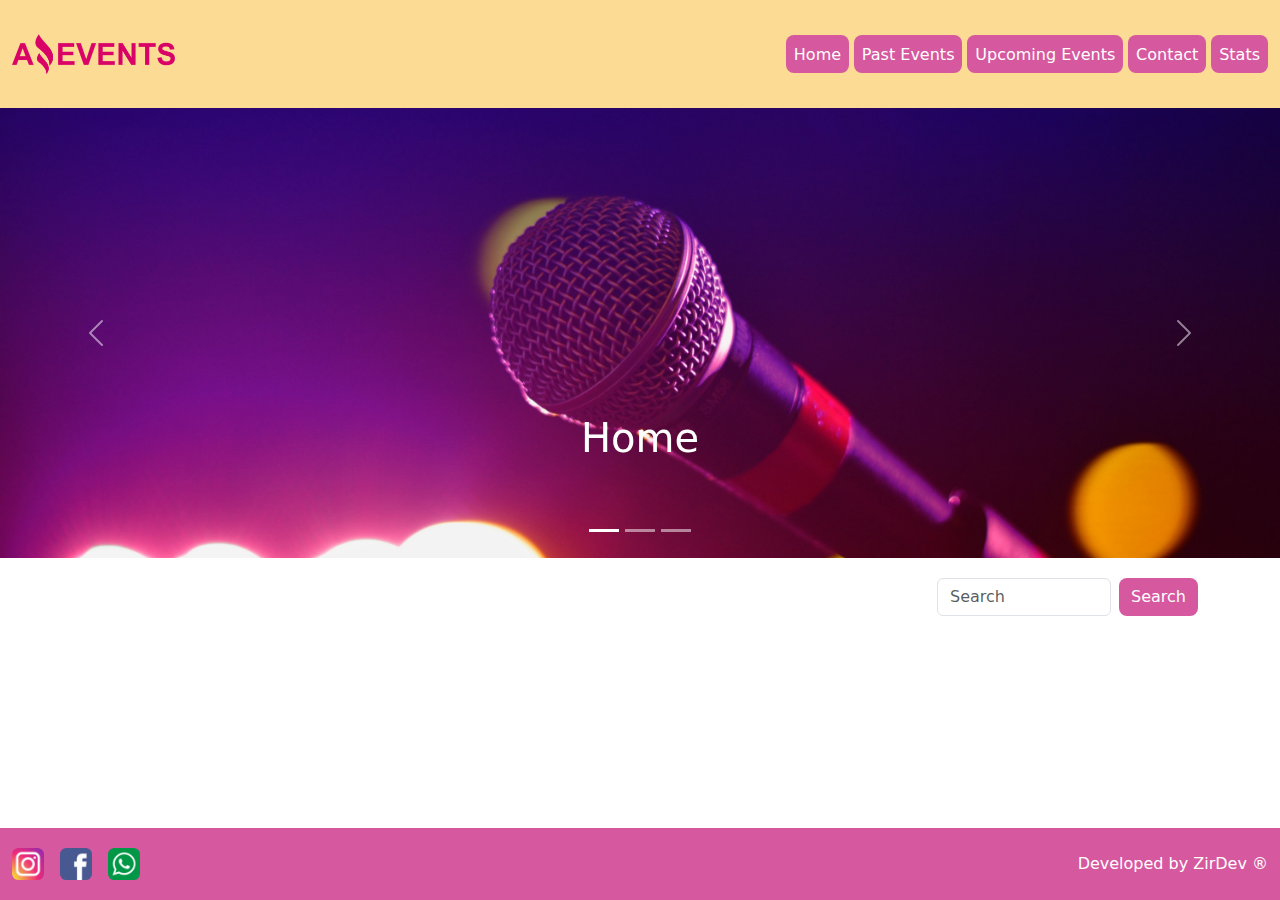
<file: index.html>
<!DOCTYPE html>
<html lang="en">

<head>
    <meta charset="UTF-8">
    <meta name="viewport" content="width=device-width, initial-scale=1.0">
    <title>Home</title>
    <link rel="icon" href="./resources/favicon.png" type="icon/png">
    <!-- Bootstrap -->
    <link href="https://cdn.jsdelivr.net/npm/bootstrap@5.3.3/dist/css/bootstrap.min.css" rel="stylesheet"
        integrity="sha384-QWTKZyjpPEjISv5WaRU9OFeRpok6YctnYmDr5pNlyT2bRjXh0JMhjY6hW+ALEwIH" crossorigin="anonymous">
    <!-- Custom CSS -->
    <link rel="stylesheet" href="./main.css">
</head>

<body>
    <header class="sticky-top">
        <nav class="navbar navbar-expand-md">
            <div class="container-fluid">
                <a class="navbar-brand" href="#"><img id="logo" src="./resources/amazing_brand.png" alt="logo"></a>
                <button class="navbar-toggler" type="button" data-bs-toggle="collapse"
                    data-bs-target="#navbarNavAltMarkup" aria-controls="navbarNavAltMarkup" aria-expanded="false"
                    aria-label="Toggle navigation">
                    <span class="navbar-toggler-icon"></span>
                </button>
                <div class="collapse navbar-collapse" id="navbarNavAltMarkup">
                    <div class="navbar-nav ms-auto" id="navbar-selector">
                        <a class="nav-link costum-btn px-2" href="#">Home</a>
                        <a class="nav-link costum-btn px-2" href="./pastEvents.html">Past Events</a>
                        <a class="nav-link costum-btn px-2" href="./upcomingEvents.html">Upcoming Events</a>
                        <a class="nav-link costum-btn px-2" href="./contact.html">Contact</a>
                        <a class="nav-link costum-btn px-2" href="./stats.html">Stats</a>
                    </div>
                </div>
            </div>
        </nav>
    </header>

    <main>
        <div id="carouselExampleIndicators" class="carousel slide mb-3">
            <div class="carousel-indicators">
                <button type="button" data-bs-target="#carouselExampleIndicators" data-bs-slide-to="0" class="active"
                    aria-current="true" aria-label="Slide 1"></button>
                <button type="button" data-bs-target="#carouselExampleIndicators" data-bs-slide-to="1"
                    aria-label="Slide 2"></button>
                <button type="button" data-bs-target="#carouselExampleIndicators" data-bs-slide-to="2"
                    aria-label="Slide 3"></button>
            </div>
            <div class="carousel-inner">
                <div class="carousel-item active">
                    <img src="./resources/optional_banner_5.jpg" class="banner d-block w-100" alt="...">
                    <div class="carousel-caption d-none d-sm-block mb-5">
                        <h1>Home</h1>
                    </div>
                </div>
                <div class="carousel-item">
                    <img src="./resources/optional_banner_3.jpg" class="banner d-block w-100" alt="...">
                </div>
                <div class="carousel-item">
                    <img src="./resources/optional_banner_1.jpg" class="banner d-block w-100" alt="...">
                </div>
            </div>
            <button class="carousel-control-prev" type="button" data-bs-target="#carouselExampleIndicators"
                data-bs-slide="prev">
                <span class="carousel-control-prev-icon" aria-hidden="true"></span>
                <span class="visually-hidden">Previous</span>
            </button>
            <button class="carousel-control-next" type="button" data-bs-target="#carouselExampleIndicators"
                data-bs-slide="next">
                <span class="carousel-control-next-icon" aria-hidden="true"></span>
                <span class="visually-hidden">Next</span>
            </button>
        </div>

        <form class="container py-1 mb-3">
            <div class="row d-flex">
                <div class="col-sm-12 col-lg-9 ps-4">
                    <div class="row mb-2" id="checkBoxContainer">
                    </div>
                </div>
                <div class="col-sm-12 col-lg-3">
                    <div class="d-flex" role="search" id="search">
                        <input class="form-control me-2" type="search" placeholder="Search" aria-label="Search" id="textSearch">
                        <button class="btn costum-btn" type="button" id="btSearch">Search</button>
                    </div>
                </div>
            </div>
        </form>

        <div class="container-md container-lg mb-3">
            <div id="cardContainer" class="row"></div>
        </div>
    </main>

    <footer class="container-fluid d-flex">
        <div class="social d-flex my-1">
            <a href="https://www.instagram.com/"><img class="social-icon" src="./resources/instagram.png"
                    alt="instagram"></a>
            <a href="https://www.facebook.com/"><img class="social-icon" src="./resources/facebook.png"
                    alt="facebook"></a>
            <a href="https://www.whatsapp.com/"><img class="social-icon" src="./resources/whatsapp.png"
                    alt="whatsapp"></a>
        </div>
        <p class="my-2">Developed by ZirDev &reg;</p>
    </footer>

    <script src="https://cdn.jsdelivr.net/npm/bootstrap@5.3.3/dist/js/bootstrap.bundle.min.js"
        integrity="sha384-YvpcrYf0tY3lHB60NNkmXc5s9fDVZLESaAA55NDzOxhy9GkcIdslK1eN7N6jIeHz"
        crossorigin="anonymous"></script>
    <script src="./index.js" type="module"></script>
</body>

</html>
</file>
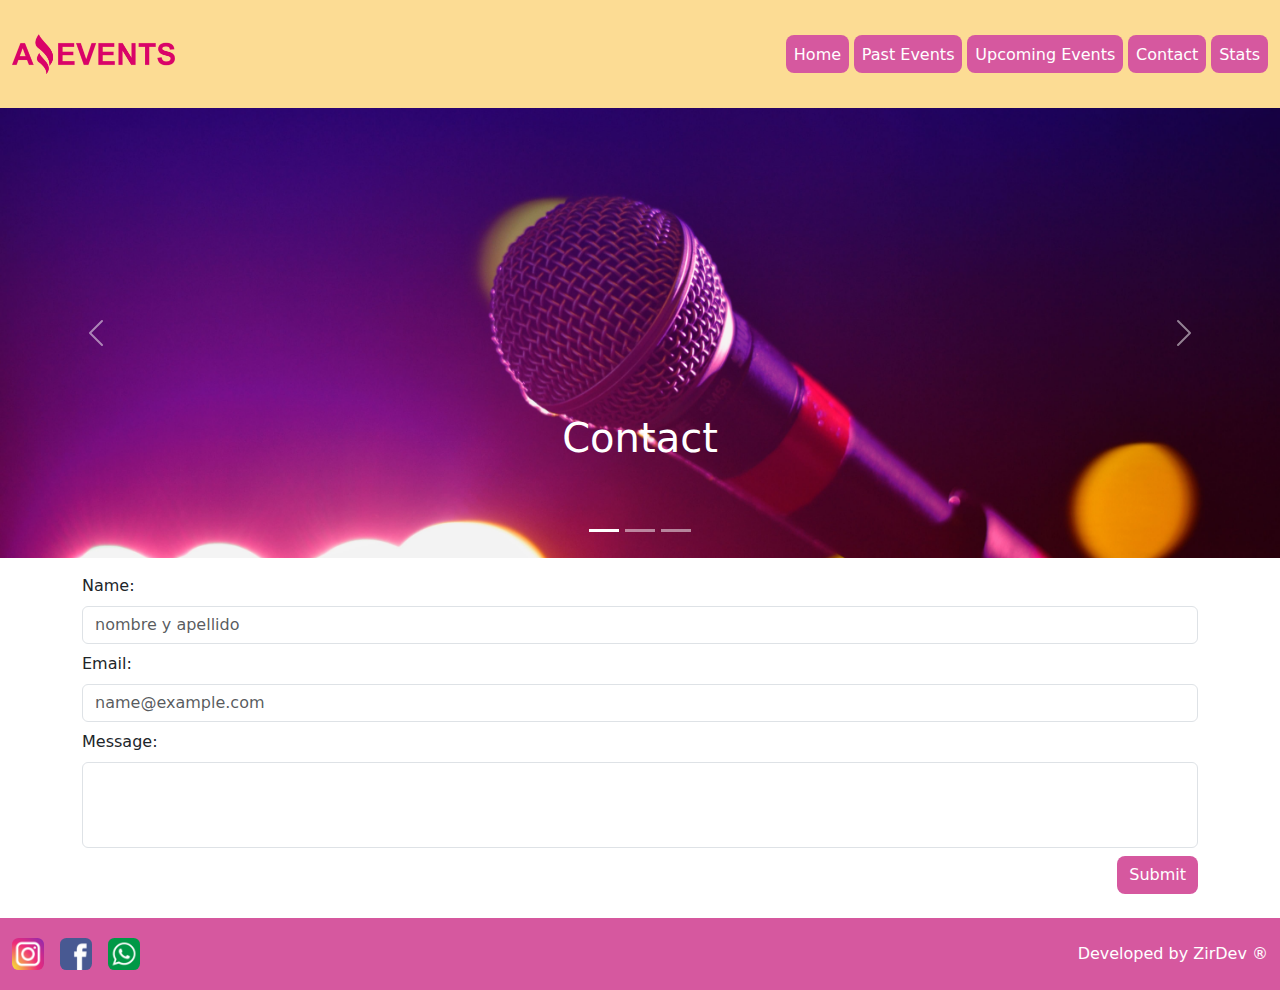
<file: contact.html>
<!DOCTYPE html>
<html lang="en">

<head>
    <meta charset="UTF-8">
    <meta name="viewport" content="width=device-width, initial-scale=1.0">
    <title>Contact</title>
    <link rel="icon" href="./resources/favicon.png" type="icon/png">
    <!-- Bootstrap -->
    <link href="https://cdn.jsdelivr.net/npm/bootstrap@5.3.3/dist/css/bootstrap.min.css" rel="stylesheet"
        integrity="sha384-QWTKZyjpPEjISv5WaRU9OFeRpok6YctnYmDr5pNlyT2bRjXh0JMhjY6hW+ALEwIH" crossorigin="anonymous">
    <!-- Custom CSS -->
    <link rel="stylesheet" href="./main.css">
</head>

<body>
    <header class="sticky-top">
        <nav class="navbar navbar-expand-md">
            <div class="container-fluid">
                <a class="navbar-brand" href="./index.html"><img id="logo" src="./resources/amazing_brand.png"
                        alt="logo"></a>
                <button class="navbar-toggler" type="button" data-bs-toggle="collapse"
                    data-bs-target="#navbarNavAltMarkup" aria-controls="navbarNavAltMarkup" aria-expanded="false"
                    aria-label="Toggle navigation">
                    <span class="navbar-toggler-icon"></span>
                </button>
                <div class="collapse navbar-collapse" id="navbarNavAltMarkup">
                    <div class="navbar-nav ms-auto">
                        <a class="nav-link costum-btn px-2" href="./index.html">Home</a>
                        <a class="nav-link costum-btn px-2" href="./pastEvents.html">Past Events</a>
                        <a class="nav-link costum-btn px-2" href="./upcomingEvents.html">Upcoming Events</a>
                        <a class="nav-link costum-btn px-2" href="#">Contact</a>
                        <a class="nav-link costum-btn px-2" href="./stats.html">Stats</a>
                    </div>
                </div>
            </div>
        </nav>
    </header>

    <main>
        <div id="carouselExampleIndicators" class="carousel slide mb-3">
            <div class="carousel-indicators">
                <button type="button" data-bs-target="#carouselExampleIndicators" data-bs-slide-to="0" class="active"
                    aria-current="true" aria-label="Slide 1"></button>
                <button type="button" data-bs-target="#carouselExampleIndicators" data-bs-slide-to="1"
                    aria-label="Slide 2"></button>
                <button type="button" data-bs-target="#carouselExampleIndicators" data-bs-slide-to="2"
                    aria-label="Slide 3"></button>
            </div>
            <div class="carousel-inner">
                <div class="carousel-item active">
                    <img src="./resources/optional_banner_5.jpg" class="banner d-block w-100" alt="...">
                    <div class="carousel-caption d-none d-md-block mb-5">
                        <h1>Contact</h1>
                    </div>
                </div>
                <div class="carousel-item">
                    <img src="./resources/optional_banner_3.jpg" class="banner d-block w-100" alt="...">
                </div>
                <div class="carousel-item">
                    <img src="./resources/optional_banner_1.jpg" class="banner d-block w-100" alt="...">
                </div>
            </div>
            <button class="carousel-control-prev" type="button" data-bs-target="#carouselExampleIndicators"
                data-bs-slide="prev">
                <span class="carousel-control-prev-icon" aria-hidden="true"></span>
                <span class="visually-hidden">Previous</span>
            </button>
            <button class="carousel-control-next" type="button" data-bs-target="#carouselExampleIndicators"
                data-bs-slide="next">
                <span class="carousel-control-next-icon" aria-hidden="true"></span>
                <span class="visually-hidden">Next</span>
            </button>
        </div>

        <form class="container mb-3">
            <div class="mb-2">
                <label for="name" class="form-label">Name:</label>
                <input type="text" class="form-control" id="name" placeholder="nombre y apellido">
            </div>
            <div class="mb-2">
                <label for="email" class="form-label">Email:</label>
                <input type="email" class="form-control" id="email" placeholder="name@example.com">
            </div>
            <div class="mb-2">
                <label for="message" class="form-label">Message:</label>
                <textarea class="form-control" id="message" rows="3"></textarea>
            </div>
            <div class="d-flex justify-content-end">
                <button type="submit" class="btn costum-btn mb-2">Submit</button>
            </div>
        </form>




    </main>

    <footer class="container-fluid d-flex">
        <div class="social d-flex my-1">
            <a href="https://www.instagram.com/"><img class="social-icon" src="./resources/instagram.png"
                    alt="instagram"></a>
            <a href="https://www.facebook.com/"><img class="social-icon" src="./resources/facebook.png"
                    alt="facebook"></a>
            <a href="https://www.whatsapp.com/"><img class="social-icon" src="./resources/whatsapp.png"
                    alt="whatsapp"></a>
        </div>
        <p class="my-2">Developed by ZirDev &reg;</p>
    </footer>

    <script src="https://cdn.jsdelivr.net/npm/bootstrap@5.3.3/dist/js/bootstrap.bundle.min.js"
        integrity="sha384-YvpcrYf0tY3lHB60NNkmXc5s9fDVZLESaAA55NDzOxhy9GkcIdslK1eN7N6jIeHz"
        crossorigin="anonymous"></script>
</body>

</html>
</file>
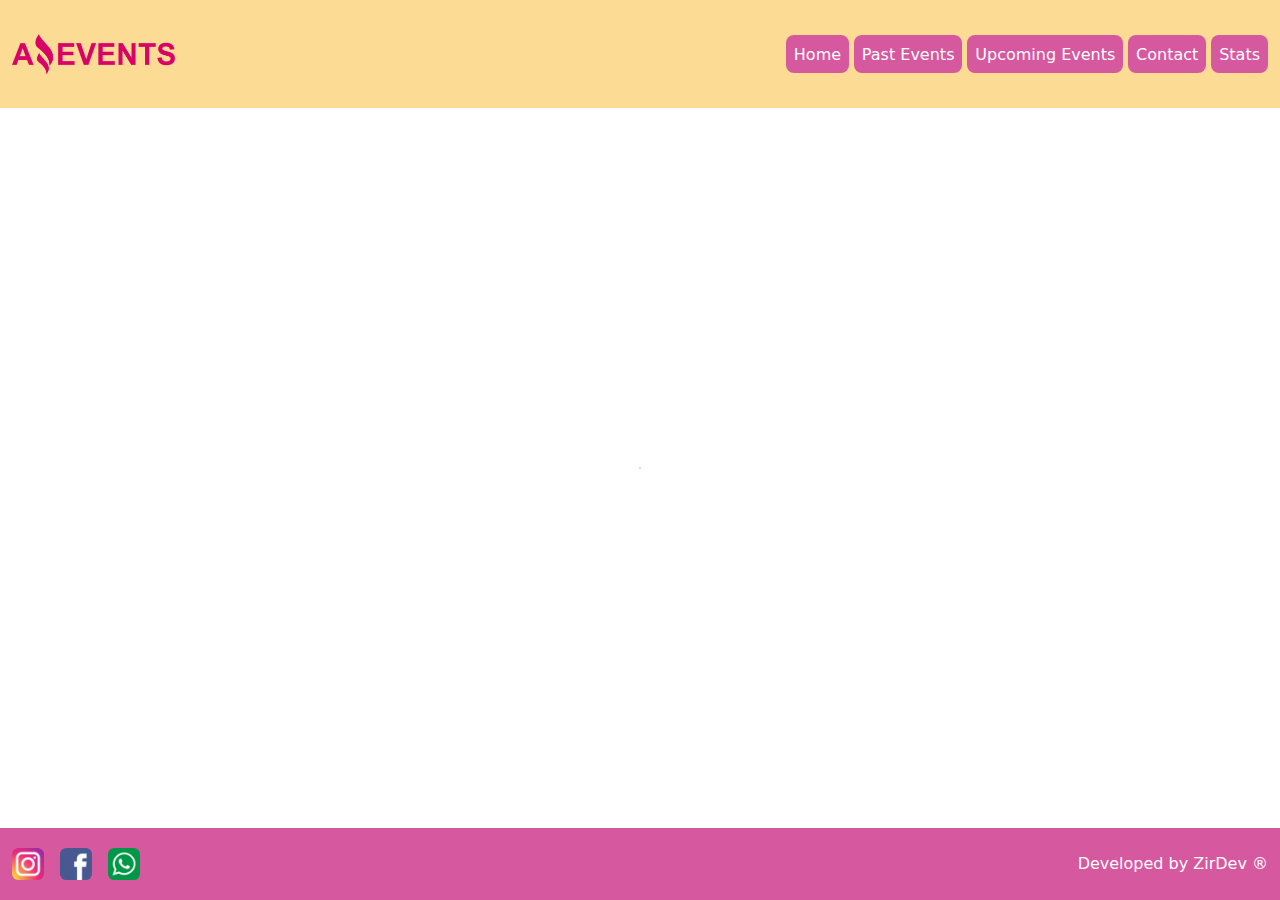
<file: details.html>
<!DOCTYPE html>
<html lang="en">

<head>
    <meta charset="UTF-8">
    <meta name="viewport" content="width=device-width, initial-scale=1.0">
    <title>Home</title>
    <link rel="icon" href="./resources/favicon.png" type="icon/png">
    <!-- Bootstrap -->
    <link href="https://cdn.jsdelivr.net/npm/bootstrap@5.3.3/dist/css/bootstrap.min.css" rel="stylesheet"
        integrity="sha384-QWTKZyjpPEjISv5WaRU9OFeRpok6YctnYmDr5pNlyT2bRjXh0JMhjY6hW+ALEwIH" crossorigin="anonymous">
    <!-- Custom CSS -->
    <link rel="stylesheet" href="./main.css">
</head>

<body>
    <header class="sticky-top">
        <nav class="navbar navbar-expand-md">
            <div class="container-fluid">
                <a class="navbar-brand" href="./index.html"><img id="logo" src="./resources/amazing_brand.png"
                        alt="logo"></a>
                <button class="navbar-toggler" type="button" data-bs-toggle="collapse"
                    data-bs-target="#navbarNavAltMarkup" aria-controls="navbarNavAltMarkup" aria-expanded="false"
                    aria-label="Toggle navigation">
                    <span class="navbar-toggler-icon"></span>
                </button>
                <div class="collapse navbar-collapse" id="navbarNavAltMarkup">
                    <div class="navbar-nav ms-auto">
                        <a class="nav-link costum-btn px-2" href="./index.html">Home</a>
                        <a class="nav-link costum-btn px-2" href="./pastEvents.html">Past Events</a>
                        <a class="nav-link costum-btn px-2" href="./upcomingEvents.html">Upcoming Events</a>
                        <a class="nav-link costum-btn px-2" href="./contact.html">Contact</a>
                        <a class="nav-link costum-btn px-2" href="./stats.html">Stats</a>
                    </div>
                </div>
            </div>
        </nav>
    </header>

    <main class="d-flex align-items-center">
        <div class="container d-flex justify-content-center">
            <div class="card">
                <div class="row" id="detailsCont">
                </div>
            </div>
        </div>
    </main>

    <footer class="container-fluid d-flex">
        <div class="social d-flex my-1">
            <a href="https://www.instagram.com/"><img class="social-icon" src="./resources/instagram.png"
                    alt="instagram"></a>
            <a href="https://www.facebook.com/"><img class="social-icon" src="./resources/facebook.png"
                    alt="facebook"></a>
            <a href="https://www.whatsapp.com/"><img class="social-icon" src="./resources/whatsapp.png"
                    alt="whatsapp"></a>
        </div>
        <p class="my-2">Developed by ZirDev &reg;</p>
    </footer>

    <script src="https://cdn.jsdelivr.net/npm/bootstrap@5.3.3/dist/js/bootstrap.bundle.min.js"
        integrity="sha384-YvpcrYf0tY3lHB60NNkmXc5s9fDVZLESaAA55NDzOxhy9GkcIdslK1eN7N6jIeHz"
        crossorigin="anonymous"></script>
    <script src="./details.js" type="module"></script>
</body>

</html>
</file>
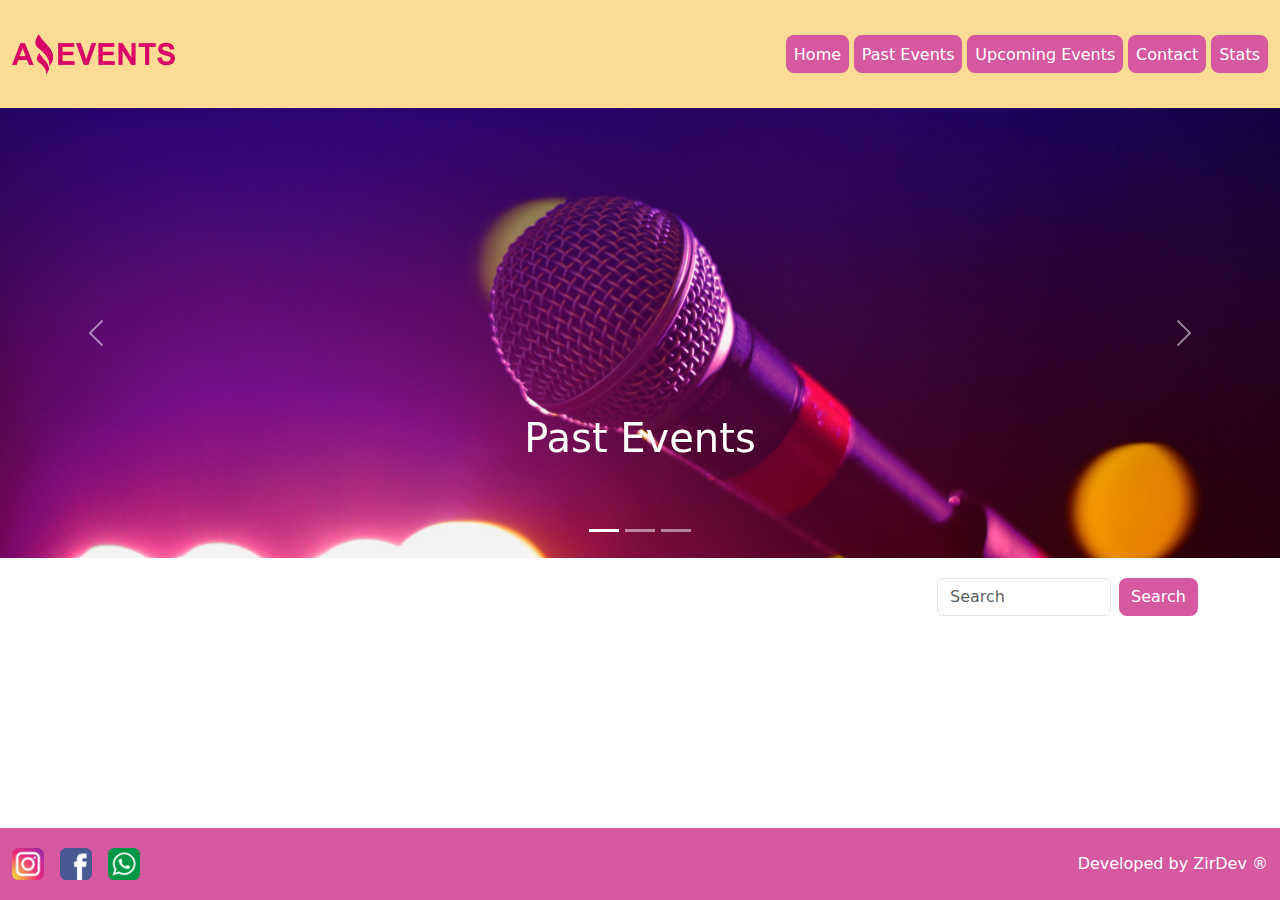
<file: pastEvents.html>
<!DOCTYPE html>
<html lang="en">

<head>
    <meta charset="UTF-8">
    <meta name="viewport" content="width=device-width, initial-scale=1.0">
    <title>Past Events</title>
    <link rel="icon" href="./resources/favicon.png" type="icon/png">
    <!-- Bootstrap -->
    <link href="https://cdn.jsdelivr.net/npm/bootstrap@5.3.3/dist/css/bootstrap.min.css" rel="stylesheet"
        integrity="sha384-QWTKZyjpPEjISv5WaRU9OFeRpok6YctnYmDr5pNlyT2bRjXh0JMhjY6hW+ALEwIH" crossorigin="anonymous">
    <!-- Custom CSS -->
    <link rel="stylesheet" href="./main.css">
</head>

<body>
    <header class="sticky-top">
        <nav class="navbar navbar-expand-md">
            <div class="container-fluid">
                <a class="navbar-brand" href="./index.html"><img id="logo" src="./resources/amazing_brand.png"
                        alt="logo"></a>
                <button class="navbar-toggler" type="button" data-bs-toggle="collapse"
                    data-bs-target="#navbarNavAltMarkup" aria-controls="navbarNavAltMarkup" aria-expanded="false"
                    aria-label="Toggle navigation">
                    <span class="navbar-toggler-icon"></span>
                </button>
                <div class="collapse navbar-collapse" id="navbarNavAltMarkup">
                    <div class="navbar-nav ms-auto">
                        <a class="nav-link costum-btn px-2" href="./index.html">Home</a>
                        <a class="nav-link costum-btn px-2" href="#">Past Events</a>
                        <a class="nav-link costum-btn px-2" href="./upcomingEvents.html">Upcoming Events</a>
                        <a class="nav-link costum-btn px-2" href="./contact.html">Contact</a>
                        <a class="nav-link costum-btn px-2" href="./stats.html">Stats</a>
                    </div>
                </div>
            </div>
        </nav>
    </header>

    <main>
        <div id="carouselExampleIndicators" class="carousel slide mb-3">
            <div class="carousel-indicators">
                <button type="button" data-bs-target="#carouselExampleIndicators" data-bs-slide-to="0" class="active"
                    aria-current="true" aria-label="Slide 1"></button>
                <button type="button" data-bs-target="#carouselExampleIndicators" data-bs-slide-to="1"
                    aria-label="Slide 2"></button>
                <button type="button" data-bs-target="#carouselExampleIndicators" data-bs-slide-to="2"
                    aria-label="Slide 3"></button>
            </div>
            <div class="carousel-inner">
                <div class="carousel-item active">
                    <img src="./resources/optional_banner_5.jpg" class="banner d-block w-100" alt="...">
                    <div class="carousel-caption d-none d-md-block mb-5">
                        <h1>Past Events</h1>
                    </div>
                </div>
                <div class="carousel-item">
                    <img src="./resources/optional_banner_3.jpg" class="banner d-block w-100" alt="...">
                </div>
                <div class="carousel-item">
                    <img src="./resources/optional_banner_1.jpg" class="banner d-block w-100" alt="...">
                </div>
            </div>
            <button class="carousel-control-prev" type="button" data-bs-target="#carouselExampleIndicators"
                data-bs-slide="prev">
                <span class="carousel-control-prev-icon" aria-hidden="true"></span>
                <span class="visually-hidden">Previous</span>
            </button>
            <button class="carousel-control-next" type="button" data-bs-target="#carouselExampleIndicators"
                data-bs-slide="next">
                <span class="carousel-control-next-icon" aria-hidden="true"></span>
                <span class="visually-hidden">Next</span>
            </button>
        </div>

        <form class="container py-1 mb-3">
            <div class="row d-flex">
                <div class="col-sm-12 col-lg-9 ps-4">
                    <div class="row mb-2" id="checkBoxContainer">
                    </div>
                </div>
                <div class="col-sm-12 col-lg-3">
                    <div class="d-flex" role="search" id="search">
                        <input class="form-control me-2" type="search" placeholder="Search" aria-label="Search" id="textSearch">
                        <button class="btn costum-btn" type="button" id="btSearch">Search</button>
                    </div>
                </div>
            </div>
        </form>

        <div class="container-md container-lg mb-3">
            <div id="cardContainer" class="row"></div>
        </div>
    </main>

    <footer class="container-fluid d-flex">
        <div class="social d-flex my-1">
            <a href="https://www.instagram.com/"><img class="social-icon" src="./resources/instagram.png"
                    alt="instagram"></a>
            <a href="https://www.facebook.com/"><img class="social-icon" src="./resources/facebook.png"
                    alt="facebook"></a>
            <a href="https://www.whatsapp.com/"><img class="social-icon" src="./resources/whatsapp.png"
                    alt="whatsapp"></a>
        </div>
        <p class="my-2">Developed by ZirDev &reg;</p>
    </footer>

    <script src="https://cdn.jsdelivr.net/npm/bootstrap@5.3.3/dist/js/bootstrap.bundle.min.js"
        integrity="sha384-YvpcrYf0tY3lHB60NNkmXc5s9fDVZLESaAA55NDzOxhy9GkcIdslK1eN7N6jIeHz"
        crossorigin="anonymous"></script>
    <script src="./pastEvents.js" type="module"></script>
</body>

</html>
</file>
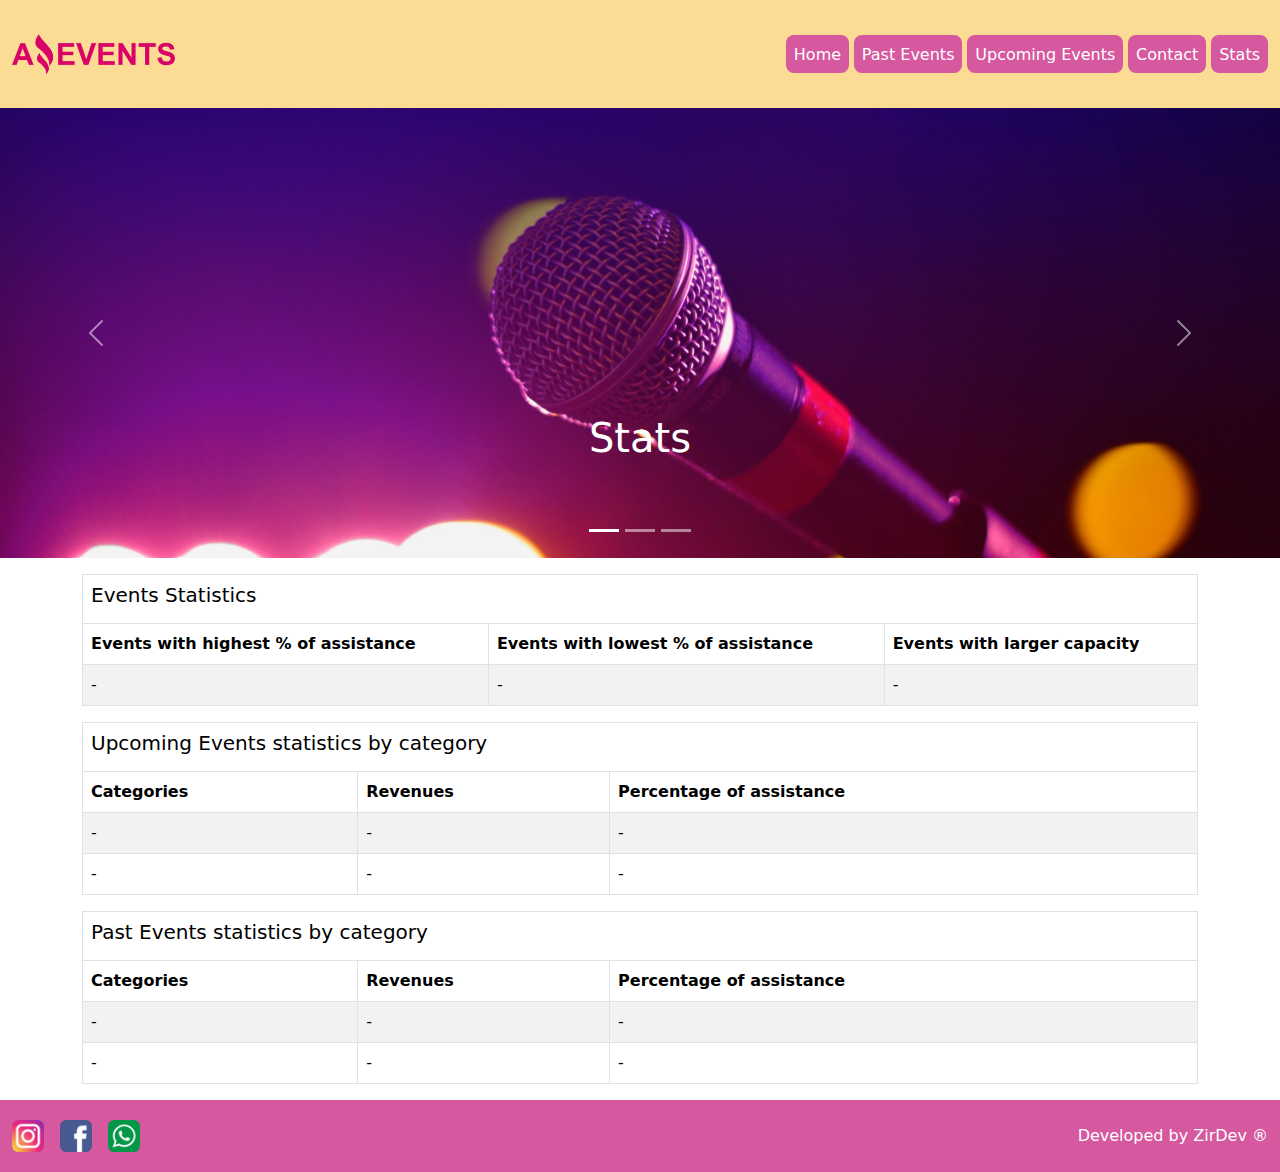
<file: stats.html>
<!DOCTYPE html>
<html lang="en">

<head>
    <meta charset="UTF-8">
    <meta name="viewport" content="width=device-width, initial-scale=1.0">
    <title>Stats</title>
    <link rel="icon" href="./resources/favicon.png" type="icon/png">
    <!-- Bootstrap -->
    <link href="https://cdn.jsdelivr.net/npm/bootstrap@5.3.3/dist/css/bootstrap.min.css" rel="stylesheet"
        integrity="sha384-QWTKZyjpPEjISv5WaRU9OFeRpok6YctnYmDr5pNlyT2bRjXh0JMhjY6hW+ALEwIH" crossorigin="anonymous">
    <!-- Custom CSS -->
    <link rel="stylesheet" href="./main.css">
</head>

<body>
    <header class="sticky-top">
        <nav class="navbar navbar-expand-md">
            <div class="container-fluid">
                <a class="navbar-brand" href="./index.html"><img id="logo" src="./resources/amazing_brand.png" alt="logo"></a>
                <button class="navbar-toggler" type="button" data-bs-toggle="collapse"
                    data-bs-target="#navbarNavAltMarkup" aria-controls="navbarNavAltMarkup" aria-expanded="false"
                    aria-label="Toggle navigation">
                    <span class="navbar-toggler-icon"></span>
                </button>
                <div class="collapse navbar-collapse" id="navbarNavAltMarkup">
                    <div class="navbar-nav ms-auto">
                        <a class="nav-link costum-btn px-2" href="./index.html">Home</a>
                        <a class="nav-link costum-btn px-2" href="./pastEvents.html">Past Events</a>
                        <a class="nav-link costum-btn px-2" href="./upcomingEvents.html">Upcoming Events</a>
                        <a class="nav-link costum-btn px-2" href="./contact.html">Contact</a>
                        <a class="nav-link costum-btn px-2" href="#">Stats</a>
                    </div>
                </div>
            </div>
        </nav>
    </header>

    <main>
        <div id="carouselExampleIndicators" class="carousel slide mb-3">
            <div class="carousel-indicators">
                <button type="button" data-bs-target="#carouselExampleIndicators" data-bs-slide-to="0" class="active"
                    aria-current="true" aria-label="Slide 1"></button>
                <button type="button" data-bs-target="#carouselExampleIndicators" data-bs-slide-to="1"
                    aria-label="Slide 2"></button>
                <button type="button" data-bs-target="#carouselExampleIndicators" data-bs-slide-to="2"
                    aria-label="Slide 3"></button>
            </div>
            <div class="carousel-inner">
                <div class="carousel-item active">
                    <img src="./resources/optional_banner_5.jpg" class="banner d-block w-100" alt="...">
                    <div class="carousel-caption d-none d-md-block mb-5">
                        <h1>Stats</h1>
                    </div>
                </div>
                <div class="carousel-item">
                    <img src="./resources/optional_banner_3.jpg" class="banner d-block w-100" alt="...">
                </div>
                <div class="carousel-item">
                    <img src="./resources/optional_banner_1.jpg" class="banner d-block w-100" alt="...">
                </div>
            </div>
            <button class="carousel-control-prev" type="button" data-bs-target="#carouselExampleIndicators"
                data-bs-slide="prev">
                <span class="carousel-control-prev-icon" aria-hidden="true"></span>
                <span class="visually-hidden">Previous</span>
            </button>
            <button class="carousel-control-next" type="button" data-bs-target="#carouselExampleIndicators"
                data-bs-slide="next">
                <span class="carousel-control-next-icon" aria-hidden="true"></span>
                <span class="visually-hidden">Next</span>
            </button>
        </div>

        <div class="container">
            <table class="table table-striped table-bordered ">
                <thead>
                    <tr>
                        <td colspan="3"><h5>Events Statistics</h5></td>
                    </tr>
                    <tr>
                        <th>Events with highest % of assistance</th>
                        <th>Events with lowest % of assistance</th>
                        <th>Events with larger capacity</th>
                    </tr>
                </thead>
                <tbody>
                    <tr>
                        <td>-</td>
                        <td>-</td>
                        <td>-</td>
                    </tr>
                </tbody>
            </table>
            <table class="table table-striped table-bordered">
                <thead>
                    <tr>
                        <td colspan="3"><h5>Upcoming Events statistics by category</h5></td>
                    </tr>
                    <tr>
                        <th>Categories</th>
                        <th>Revenues</th>
                        <th>Percentage of assistance</th>
                    </tr>
                </thead>
                <tbody>
                    <tr>
                        <td>-</td>
                        <td>-</td>
                        <td>-</td>
                    </tr>
                    <tr>
                        <td>-</td>
                        <td>-</td>
                        <td>-</td>
                    </tr>
                </tbody>
            </table>
            <table class="table table-striped table-bordered">
                <thead>
                    <tr>
                        <td colspan="3"><h5>Past Events statistics by category</h5></td>
                    </tr>
                    <tr>
                        <th>Categories</th>
                        <th>Revenues</th>
                        <th>Percentage of assistance</th>
                    </tr>
                </thead>
                <tbody>
                    <tr>
                        <td>-</td>
                        <td>-</td>
                        <td>-</td>
                    </tr>
                    <tr>
                        <td>-</td>
                        <td>-</td>
                        <td>-</td>
                    </tr>
                </tbody>
            </table>
        </div>
    </main>

    <footer class="container-fluid d-flex">
        <div class="social d-flex my-1">
            <a href="https://www.instagram.com/"><img class="social-icon" src="./resources/instagram.png"
                    alt="instagram"></a>
            <a href="https://www.facebook.com/"><img class="social-icon" src="./resources/facebook.png"
                    alt="facebook"></a>
            <a href="https://www.whatsapp.com/"><img class="social-icon" src="./resources/whatsapp.png"
                    alt="whatsapp"></a>
        </div>
        <p class="my-2">Developed by ZirDev &reg;</p>
    </footer>

    <script src="https://cdn.jsdelivr.net/npm/bootstrap@5.3.3/dist/js/bootstrap.bundle.min.js"
        integrity="sha384-YvpcrYf0tY3lHB60NNkmXc5s9fDVZLESaAA55NDzOxhy9GkcIdslK1eN7N6jIeHz"
        crossorigin="anonymous" type="module"></script>
</body>

</html>
</file>
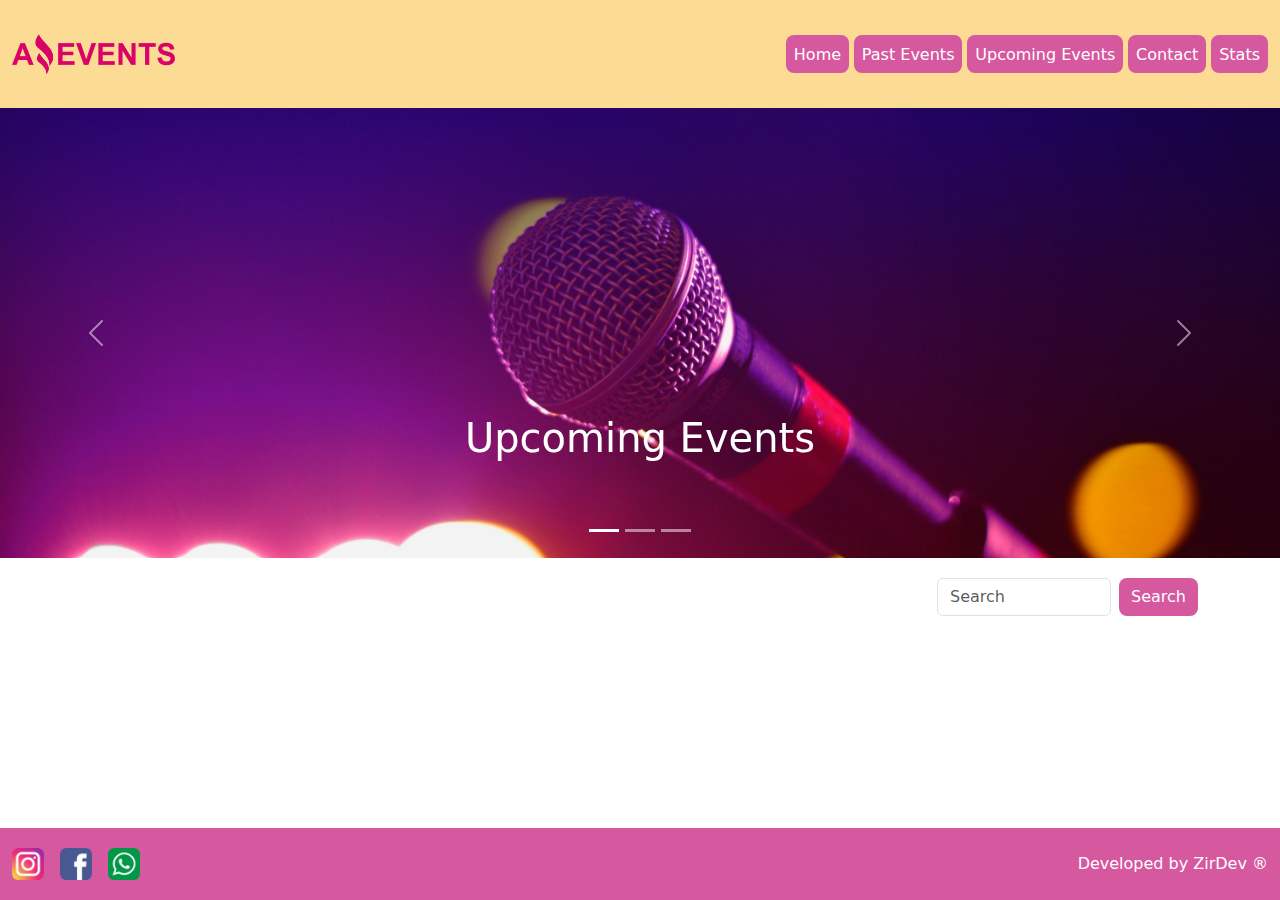
<file: upcomingEvents.html>
<!DOCTYPE html>
<html lang="en">

<head>
    <meta charset="UTF-8">
    <meta name="viewport" content="width=device-width, initial-scale=1.0">
    <title>Upcoming Events</title>
    <link rel="icon" href="./resources/favicon.png" type="icon/png">
    <!-- Bootstrap -->
    <link href="https://cdn.jsdelivr.net/npm/bootstrap@5.3.3/dist/css/bootstrap.min.css" rel="stylesheet"
        integrity="sha384-QWTKZyjpPEjISv5WaRU9OFeRpok6YctnYmDr5pNlyT2bRjXh0JMhjY6hW+ALEwIH" crossorigin="anonymous">
    <!-- Custom CSS -->
    <link rel="stylesheet" href="./main.css">
</head>

<body>
    <header class="sticky-top">
        <nav class="navbar navbar-expand-md">
            <div class="container-fluid">
                <a class="navbar-brand" href="./index.html"><img id="logo" src="./resources/amazing_brand.png"
                        alt="logo"></a>
                <button class="navbar-toggler" type="button" data-bs-toggle="collapse"
                    data-bs-target="#navbarNavAltMarkup" aria-controls="navbarNavAltMarkup" aria-expanded="false"
                    aria-label="Toggle navigation">
                    <span class="navbar-toggler-icon"></span>
                </button>
                <div class="collapse navbar-collapse" id="navbarNavAltMarkup">
                    <div class="navbar-nav ms-auto">
                        <a class="nav-link costum-btn px-2" href="./index.html">Home</a>
                        <a class="nav-link costum-btn px-2" href="./pastEvents.html">Past Events</a>
                        <a class="nav-link costum-btn px-2" href="#">Upcoming Events</a>
                        <a class="nav-link costum-btn px-2" href="./contact.html">Contact</a>
                        <a class="nav-link costum-btn px-2" href="./stats.html">Stats</a>
                    </div>
                </div>
            </div>
        </nav>
    </header>

    <main>
        <div id="carouselExampleIndicators" class="carousel slide mb-3">
            <div class="carousel-indicators">
                <button type="button" data-bs-target="#carouselExampleIndicators" data-bs-slide-to="0" class="active"
                    aria-current="true" aria-label="Slide 1"></button>
                <button type="button" data-bs-target="#carouselExampleIndicators" data-bs-slide-to="1"
                    aria-label="Slide 2"></button>
                <button type="button" data-bs-target="#carouselExampleIndicators" data-bs-slide-to="2"
                    aria-label="Slide 3"></button>
            </div>
            <div class="carousel-inner">
                <div class="carousel-item active">
                    <img src="./resources/optional_banner_5.jpg" class="banner d-block w-100" alt="...">
                    <div class="carousel-caption d-none d-md-block mb-5">
                        <h1>Upcoming Events</h1>
                    </div>
                </div>
                <div class="carousel-item">
                    <img src="./resources/optional_banner_3.jpg" class="banner d-block w-100" alt="...">
                </div>
                <div class="carousel-item">
                    <img src="./resources/optional_banner_1.jpg" class="banner d-block w-100" alt="...">
                </div>
            </div>
            <button class="carousel-control-prev" type="button" data-bs-target="#carouselExampleIndicators"
                data-bs-slide="prev">
                <span class="carousel-control-prev-icon" aria-hidden="true"></span>
                <span class="visually-hidden">Previous</span>
            </button>
            <button class="carousel-control-next" type="button" data-bs-target="#carouselExampleIndicators"
                data-bs-slide="next">
                <span class="carousel-control-next-icon" aria-hidden="true"></span>
                <span class="visually-hidden">Next</span>
            </button>
        </div>

        <form class="container py-1 mb-3">
            <div class="row d-flex">
                <div class="col-sm-12 col-lg-9 ps-4">
                    <div class="row mb-2" id="checkBoxContainer">
                    </div>
                </div>
                <div class="col-sm-12 col-lg-3">
                    <div class="d-flex" role="search" id="search">
                        <input class="form-control me-2" type="search" placeholder="Search" aria-label="Search" id="textSearch">
                        <button class="btn costum-btn" type="button" id="btSearch">Search</button>
                    </div>
                </div>
            </div>
        </form>

        <div class="container-md container-lg mb-3">
            <div id="cardContainer" class="row"></div>
        </div>
    </main>

    <footer class="container-fluid d-flex">
        <div class="social d-flex my-1">
            <a href="https://www.instagram.com/"><img class="social-icon" src="./resources/instagram.png"
                    alt="instagram"></a>
            <a href="https://www.facebook.com/"><img class="social-icon" src="./resources/facebook.png"
                    alt="facebook"></a>
            <a href="https://www.whatsapp.com/"><img class="social-icon" src="./resources/whatsapp.png"
                    alt="whatsapp"></a>
        </div>
        <p class="my-2">Developed by ZirDev &reg;</p>
    </footer>

    <script src="https://cdn.jsdelivr.net/npm/bootstrap@5.3.3/dist/js/bootstrap.bundle.min.js"
        integrity="sha384-YvpcrYf0tY3lHB60NNkmXc5s9fDVZLESaAA55NDzOxhy9GkcIdslK1eN7N6jIeHz"
        crossorigin="anonymous"></script>
    <script src="./upcomingEvents.js" type="module"></script>
</body>

</html>
</file>
<file: main.css>
.navbar{
    height: 12vh;
}

.navbar{
    background-color: #FCDC94;
}

#logo{
    height: 2.5rem;
}

.navbar-nav{
    gap: 0.3rem;
}

.costum-btn{
    color: white;
    border: none;
    border-radius: 0.5rem;
    background-color: #D6589F;
    height: 2.4rem;
}

main{
    min-height: 80vh;
}

.banner{
    height: 50vh;
    object-fit: cover;
}

#message{
    resize: none;
}

.card-img-size{
    height: 30vh;
}

.card-desc-size{
    height: 15vh;
}

.img-details-size{
    height: 50vh;
}

footer{
    height: 8vh;
    color: white;
    background-color: #D6589F;
    align-items: center;
    justify-content: space-between;
}

.social{
    gap: 1rem;
}

.social-icon{
    border-radius: 0.4rem;
    height: 2rem;
}
</file>
